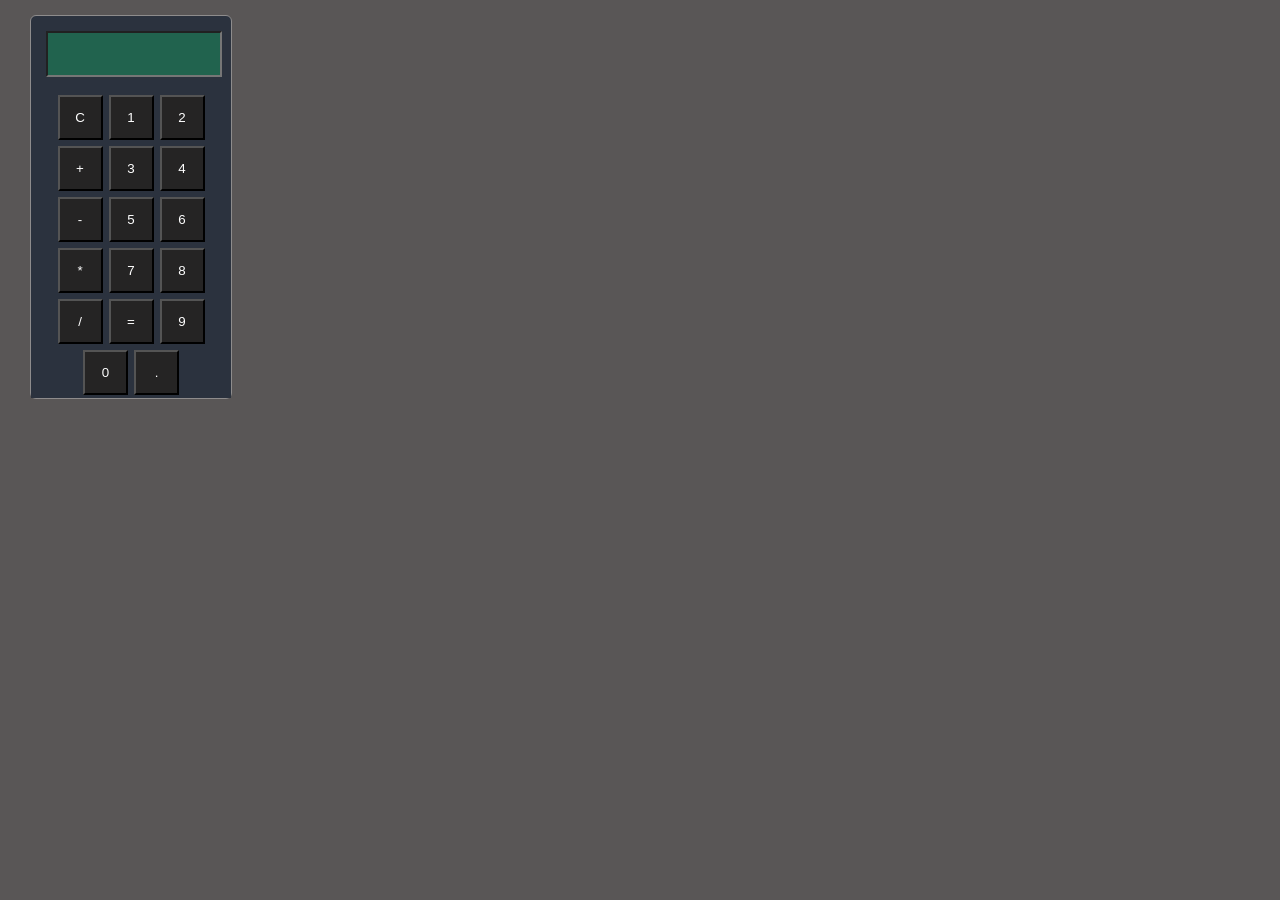
<file: Calculator/calculator.html>
<!DOCTYPE html>
<html lang="en">

<head>
  <meta charset="UTF-8">
  <meta name="viewport" content="width=device-width, initial-scale=1.0">
  <title>Calculator </title>
  <link rel="stylesheet" href="calculator.css">
</head>

<body>
  <div id="calculator">
    <input id="display" type readonly> </input>
    <div class="button_container">

      <button class="button" onclick="currentDisplay = '';
      document.querySelector('#display').value=currentDisplay;
      ">C</button>

      <button class="button" onclick="currentDisplay = currentDisplay + '1';
      document.querySelector('#display').value = currentDisplay;
      ">1</button>

      <button class="button" onclick="currentDisplay = currentDisplay + '2';
      document.querySelector('#display').value = currentDisplay;
      ">2</button>

      <button class="button" onclick="currentDisplay = currentDisplay + '+';
      document.querySelector('#display').value = currentDisplay;
      ">+</button>

      <button class="button" onclick="currentDisplay = currentDisplay + '3';
      document.querySelector('#display').value = currentDisplay;
      ">3</button>

      <button class="button" onclick="currentDisplay = currentDisplay + '4';
      document.querySelector('#display').value = currentDisplay;
      ">4</button>

      <button class="button" onclick="currentDisplay = currentDisplay + '-';
      document.querySelector('#display').value = currentDisplay;
      ">-</button>

      <button class="button" onclick="currentDisplay = currentDisplay + '5';
      document.querySelector('#display').value = currentDisplay;
      ">5</button>

      <button class="button" onclick="currentDisplay = currentDisplay + '6';
      document.querySelector('#display').value = currentDisplay;
      " onclick="currentDisplay = currentDisplay + '1';
      document.querySelector('#display').value = currentDisplay;
      ">6</button>

      <button class="button" onclick="currentDisplay = currentDisplay + '*';
      document.querySelector('#display').value = currentDisplay;
      ">*</button>

      <button class="button" onclick="currentDisplay = currentDisplay + '7';
      document.querySelector('#display').value = currentDisplay;
      ">7</button>

      <button class="button" onclick="currentDisplay = currentDisplay + '8';
      document.querySelector('#display').value = currentDisplay;
      ">8</button>

      <button class="button" onclick="currentDisplay = currentDisplay + '/';
      document.querySelector('#display').value = currentDisplay;
      ">/</button>

      <button class="button" onclick="
      currentDisplay= eval(currentDisplay);
      
      document.querySelector('#display').value = currentDisplay;
      ">=</button>

      <button class="button" onclick="currentDisplay = currentDisplay + '9';
      document.querySelector('#display').value = currentDisplay;
      "> 9</button>

      <button class="button" onclick="currentDisplay = currentDisplay + '0';
      document.querySelector('#display').value = currentDisplay;
      ">0</button>

      <button class="button" onclick="currentDisplay = currentDisplay + '.';
      document.querySelector('#display').value = currentDisplay;
      ">.</button>
    </div>
  </div>
  <script>
    let currentDisplay = '';
    document.querySelector("#display").value = currentDisplay;
  </script>
</body>

</html>
</file>
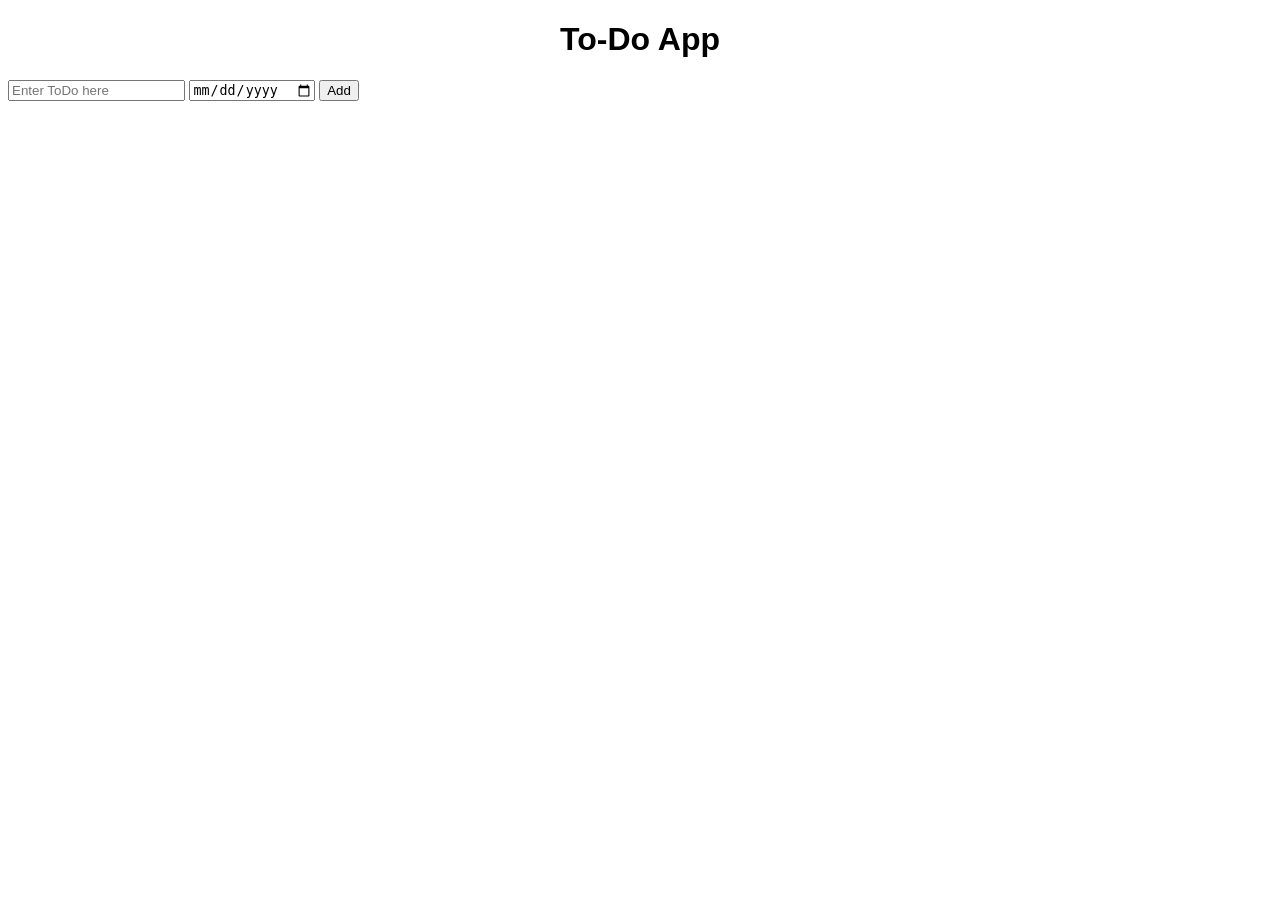
<file: To Do App/todo.html>
<!DOCTYPE html>
<html lang="en">
<head>
  <meta charset="UTF-8">
  <meta name="viewport" content="width=device-width, initial-scale=1.0">
  <title>To-Do App</title>
  <link rel="stylesheet" href="todo.css">
</head>
<body>
  <h1 id="main_heading">To-Do App</h1>
  <input id="todo_input" type="text" placeholder="Enter ToDo here">
  <input id="todo_date" type="date">
  <button onclick="addToDo();"> Add</button>
  
  <div class="todo_container"></div>
<p id="todo_items"> </p>
  <script src="todo.js"></script>
</body>
</html>
</file>
<file: Calculator/calculator.css>
* {
  margin: 0;
  padding: 0;
  background-color: rgb(89, 86, 86);
  border: border-box;
  /* border:1px solid black; */
}


#calculator {
  margin-top: 15px;
  margin-left: 30px;
  width: 200px;
  border: 1px solid rgb(142, 140, 140);
  border-radius: 6px;
  background-color: rgb(43, 50, 62);
  /* background-color:black; */
}

#display {
  margin: 15px;
  padding: 1px;
  width: 85%;
  height: 40px;
  font-size: 25px;
  background-color: rgb(33, 99, 78);

}

.button_container {
  display: flex;
  justify-content: center;
  flex-wrap: wrap;
  background-color: rgb(43, 50, 62);
}

.button {
  width: 45px;
  height: 45px;
  margin: 3px;
  color: white;
  background-color: rgb(37, 36, 36);
}
</file>
<file: To Do App/todo.css>
body{
  font-family:Arial;
}
#main_heading{
  text-align: center;
}
</file>
